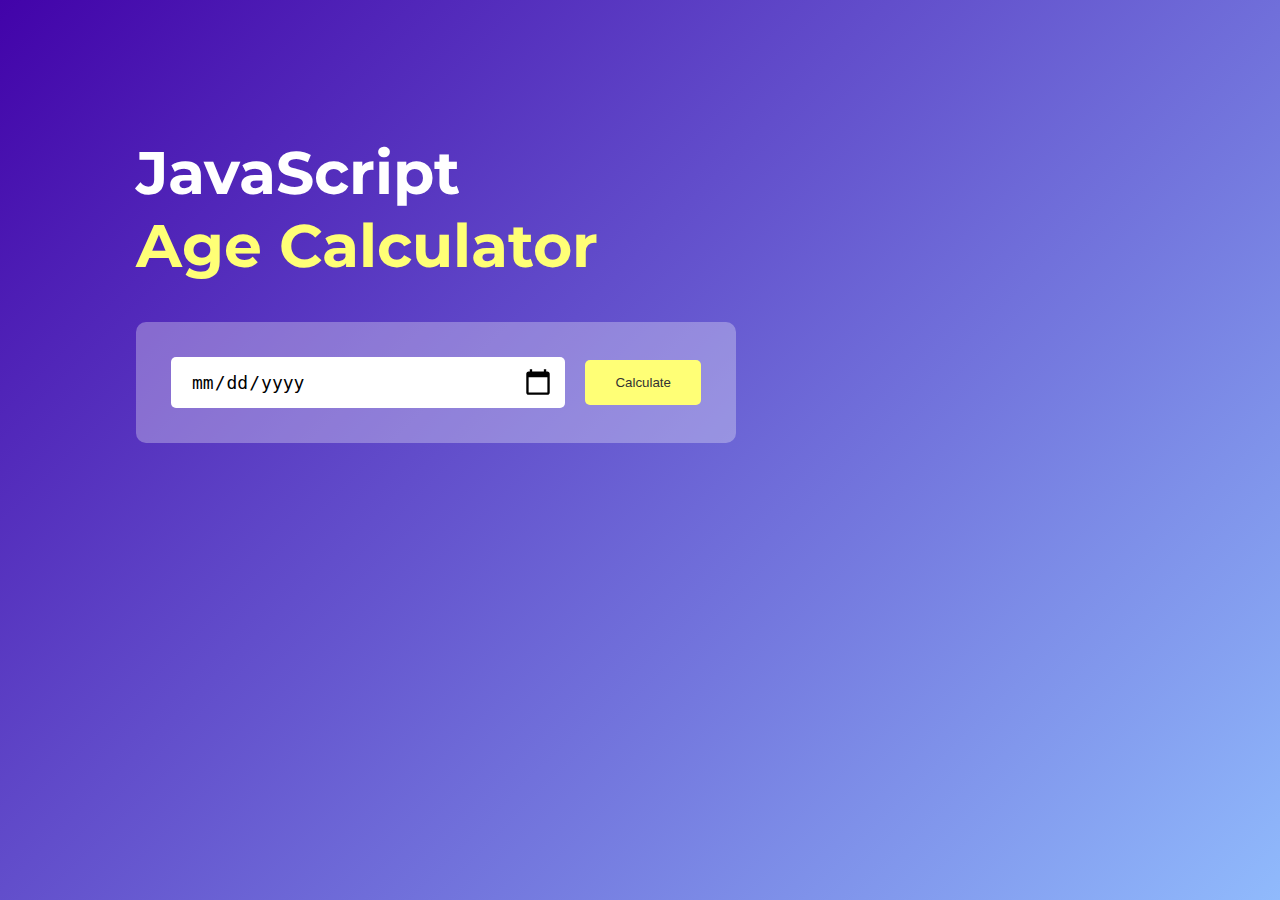
<file: index-ageCalc.html>
<!DOCTYPE html>
<html lang="en">
<head>
    <meta charset="UTF-8">
    <meta http-equiv="X-UA-Compatible" content="IE=edge">
    <meta name="viewport" content="width=device-width, initial-scale=1.0">
    <link rel="stylesheet" href="https://cdnjs.cloudflare.com/ajax/libs/font-awesome/6.7.1/css/all.min.css" integrity="sha512-5Hs3dF2AEPkpNAR7UiOHba+lRSJNeM2ECkwxUIxC1Q/FLycGTbNapWXB4tP889k5T5Ju8fs4b1P5z/iB4nMfSQ==" crossorigin="anonymous" referrerpolicy="no-referrer" />
    <link rel="stylesheet" href="index-ageCalc.css">
    <script src="index-ageCalc.js" defer></script>
    <title>Document</title>
</head>
<body>
    <div class="container">
        <div class="calculator">
            <h1>JavaScript <br><span> Age Calculator</span></h1>
            <div class="input-box">
                <input type="date" id="date">
                <button>Calculate</button>
            </div>
            <p id="result"></p>
        </div>
    </div>
</body>
</html>
</file>
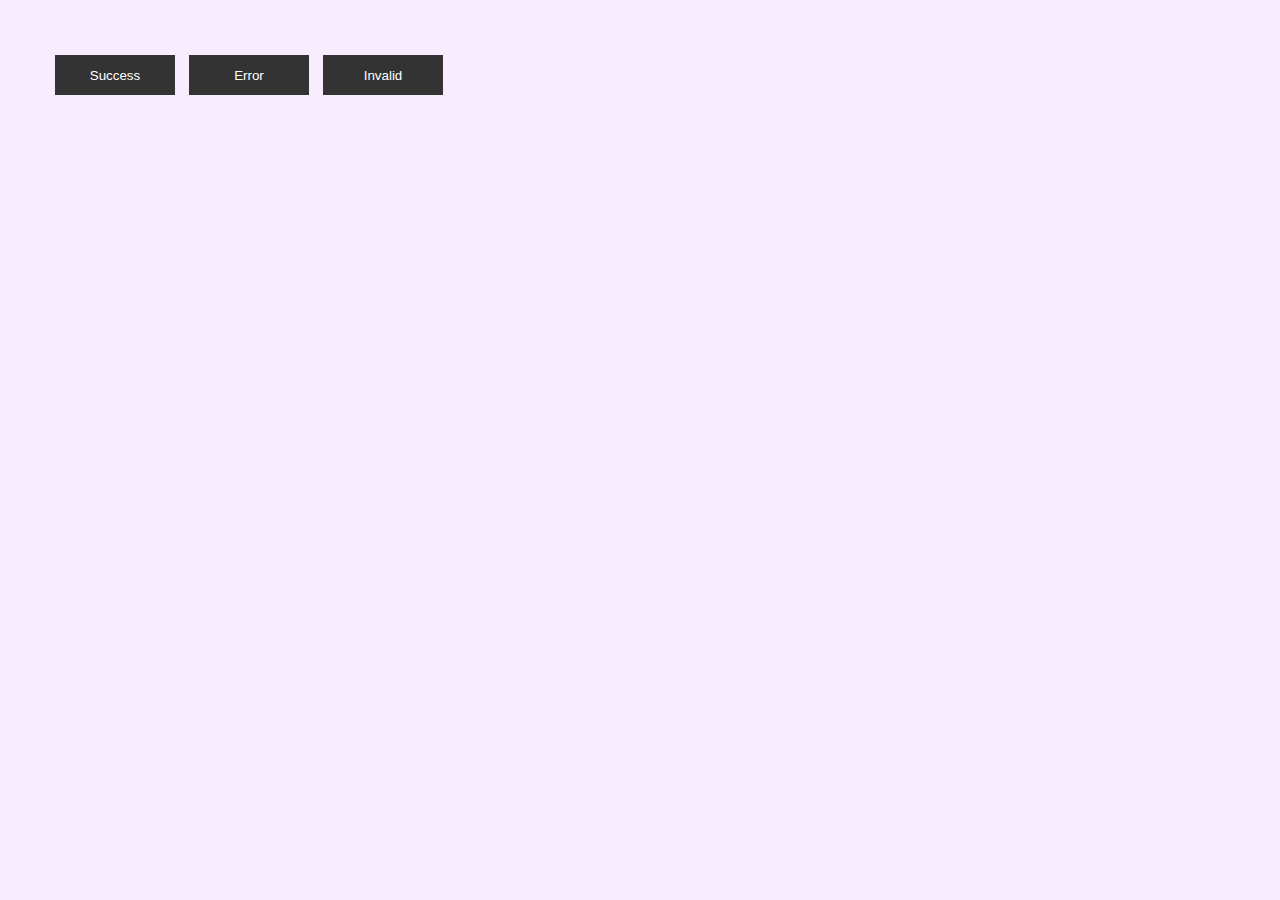
<file: index-notification.html>
<!DOCTYPE html>
<html lang="en">
<head>
    <meta charset="UTF-8">
    <meta http-equiv="X-UA-Compatible" content="IE=edge">
    <meta name="viewport" content="width=device-width, initial-scale=1.0">
    <link rel="stylesheet" href="https://cdnjs.cloudflare.com/ajax/libs/font-awesome/6.7.1/css/all.min.css" integrity="sha512-5Hs3dF2AEPkpNAR7UiOHba+lRSJNeM2ECkwxUIxC1Q/FLycGTbNapWXB4tP889k5T5Ju8fs4b1P5z/iB4nMfSQ==" crossorigin="anonymous" referrerpolicy="no-referrer" />
    <link rel="stylesheet" href="index-notification.css">
    <script src="index-notification.js" defer></script>
    <title>Document</title>
</head>
<body>
    <div class="buttons">
        <button class="btn1">Success</button>
        <button class="btn2">Error</button>
        <button class="btn3">Invalid</button>
    </div>
    <div id="toast-box">

    </div>
</body>
</html>
</file>
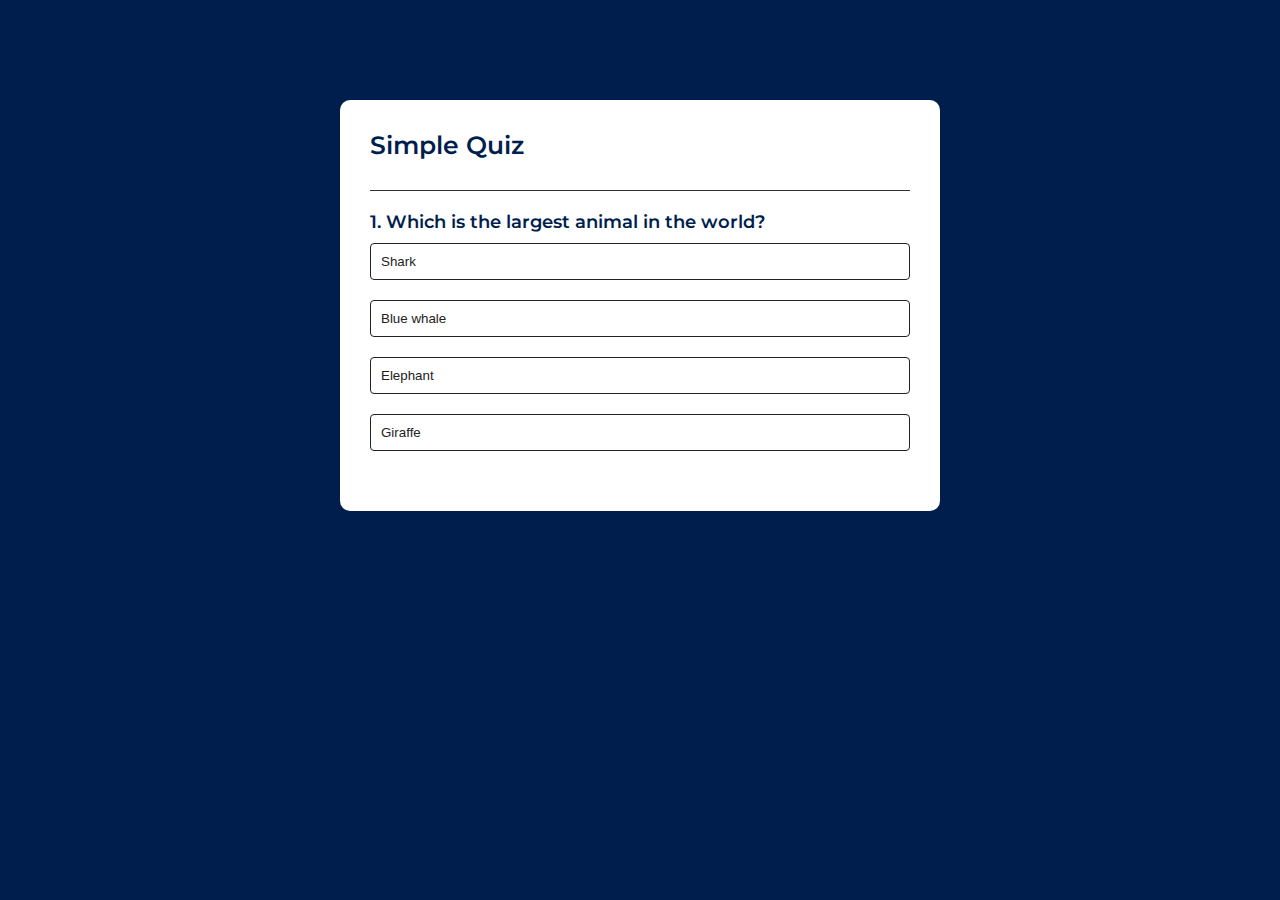
<file: index-quiz.html>
<!DOCTYPE html>
<html lang="en">
<head>
    <meta charset="UTF-8">
    <meta http-equiv="X-UA-Compatible" content="IE=edge">
    <meta name="viewport" content="width=device-width, initial-scale=1.0">
    <link rel="stylesheet" href="https://cdnjs.cloudflare.com/ajax/libs/font-awesome/6.7.1/css/all.min.css" integrity="sha512-5Hs3dF2AEPkpNAR7UiOHba+lRSJNeM2ECkwxUIxC1Q/FLycGTbNapWXB4tP889k5T5Ju8fs4b1P5z/iB4nMfSQ==" crossorigin="anonymous" referrerpolicy="no-referrer" />
    <link rel="stylesheet" href="index-quiz.css">
    <script src="index-quiz.js" defer></script>
    <title>Document</title>
</head>
<body>
    <div class="app">
        <h1>Simple Quiz</h1>
        <div class="quiz">
            <h2 id = 'question'>Question goes here</h2>
            <div id="answer-btn">
                <button class="btn">ans 1</button>
                <button class="btn">ans 2</button>
                <button class="btn">ans 3</button>
                <button class="btn">ans 3</button>
            </div>
            <button id="next-btn">Next</button>
        </div>
    </div>
</body>
</html>
</file>
<file: index-ageCalc.css>
@import url('https://fonts.googleapis.com/css2?family=Montserrat:ital,wght@0,100..900;1,100..900&family=Nunito:ital,wght@0,200..1000;1,200..1000&family=Poppins:ital,wght@0,100;0,200;0,300;0,400;0,500;0,600;0,700;0,800;0,900;1,100;1,200;1,300;1,400;1,500;1,600;1,700;1,800;1,900&display=swap');
*{
    padding: 0;
    margin: 0;
    box-sizing: border-box;
}
body{
    font-family: Montserrat;

}
.container {
    width: 100%;
    min-height: 100vh;
    background: linear-gradient(135deg, #4203a9, #90bafc);
    color: #fff;
    padding: 10px;
}
.calculator {
    width: 100%;
    max-width: 600px;
    margin-left: 10%;
    margin-top: 10%;
}
.calculator h1 {
    font-size: 60px;
}
.calculator h1 span{
    color: #ffff76;
}
.input-box {
    margin: 40px 0;
    padding: 35px;
    border-radius: 10px;
    background: rgb(255,255,255,0.3);
    display: flex;
    align-items: center;
}
.input-box input{
    flex: 1;
    margin-right: 20px;
    padding: 14px 20px;
    border: 0;
    outline: 0;
    font-size: 18px;
    border-radius: 5px;
    position: relative;

}
.input-box button{
    background: #ffff76;
    border: 0;
    outline: 0;
    padding: 15px 30px;
    border-radius: 5px;
    font-weight: 500;
    color: #333;
    cursor: pointer;
}
.input-box input::-webkit-calendar-picker-indicator{
    top: 0;
    left: 0;
    right: 0;
    bottom: 0;
    width: auto;
    height: auto;
    position: absolute;
    background-position: calc(100% - 10px);
    background-size: 30px;
    cursor: pointer;
}
#result {
    color: #ffff76;
    font-size: 1.5rem;
}
</file>
<file: index-notification.css>
@import url('https://fonts.googleapis.com/css2?family=Montserrat:ital,wght@0,100..900;1,100..900&family=Nunito:ital,wght@0,200..1000;1,200..1000&family=Poppins:ital,wght@0,100;0,200;0,300;0,400;0,500;0,600;0,700;0,800;0,900;1,100;1,200;1,300;1,400;1,500;1,600;1,700;1,800;1,900&display=swap');
*{
    padding: 0;
    margin: 0;
    box-sizing: border-box;
}
body{
    font-family: Montserrat;
    background-color: #f7edff;
}
.buttons {
    margin: 50px;
}
.buttons button{
    background-color: #333;
    color: #fff;
    border: 0;
    outline: 0;
    width: 120px;
    height: 40px;
    margin: 5px;
    cursor: pointer;
}
#toast-box {
    position: absolute;
    bottom: 30px;
    right: 30px;
    display: flex;
    align-items: flex-end;
    flex-direction: column;
    overflow: hidden;
    padding: 20px;
}
.toast {
    width: 400px;
    height: 80px;
    background-color: #fff;
    font-weight: 500;
    margin: 15px 0;
    box-shadow: 0 0 20px rgb(0, 0,0,0.3);
    display: flex;
    align-items: center;
    position: relative;
    transform: translateX(100%);
    animation: moveleft 0.5s linear forwards;
}
@keyframes moveleft {
    100%{
        transform: translateX(0);
    }
}

.toast i{
    margin: 0 20px;
    font-size: 35px;
    color: green;
}
.toast.error i{
   color: red;
}
.toast.invalid i{
   color: orange;
}
.toast::after{
    content: '';
    position: absolute;
    left: 0;
    bottom: 0;
    width: 100%;
    height: 5px;
    background: green;
    animation: anime 6s linear forwards;
}
@keyframes anime{
    100%{
        width: 0;
    }
}
.toast.error::after{
background: red;
}
.toast.invalid::after{
background: orange;    
}
</file>
<file: index-quiz.css>
@import url('https://fonts.googleapis.com/css2?family=Montserrat:ital,wght@0,100..900;1,100..900&family=Nunito:ital,wght@0,200..1000;1,200..1000&family=Poppins:ital,wght@0,100;0,200;0,300;0,400;0,500;0,600;0,700;0,800;0,900;1,100;1,200;1,300;1,400;1,500;1,600;1,700;1,800;1,900&display=swap');
*{
    margin: 0;
    padding: 0;
    box-sizing: border-box;
}
body {
font-family: Montserrat;
background-color: #001e4d;
}
.app {
    background-color: #fff;
    width: 90%;
    max-width: 600px;
    margin: 100px auto 0;
    border-radius: 10px;
    padding: 30px;
}
.app h1 {
    font-size: 25px;
    color: #001e4d;
    font-weight: 600;
    border-bottom: 1px solid #333;
    padding-bottom: 30px;
}
.quiz {
    padding: 20px 0;

}
.quiz h2 {
    font-size: 18px;
    color: #001e4d ;
    font-weight: 600;
}
.btn {
    background-color: #fff;
    color: #222;
    font-weight: 500;
    width: 100%;
    border: 1px solid #222;
    padding: 10px;
    margin: 10px 0;
    text-align: left;
    border-radius: 4px;
    cursor: pointer;
}
.btn:hover:not([disabled]) {
        background-color: #222;
        color: #fff;
        transition: all 0.3s;
}
.btn:disabled {
cursor: no-drop;
}
#next-btn {
    background-color:#001e4d ;
    color: #fff;
    font-weight: 500;
    width: 150px;
    border: none;
    padding: 10px;
    margin: 20px auto 0;
    border-radius: 4px;
    cursor: pointer;
    display: none;
}
.correct {
    background-color: #9aeabc;
}
.incorrect {
    background-color: #ff9393;
}
</file>
